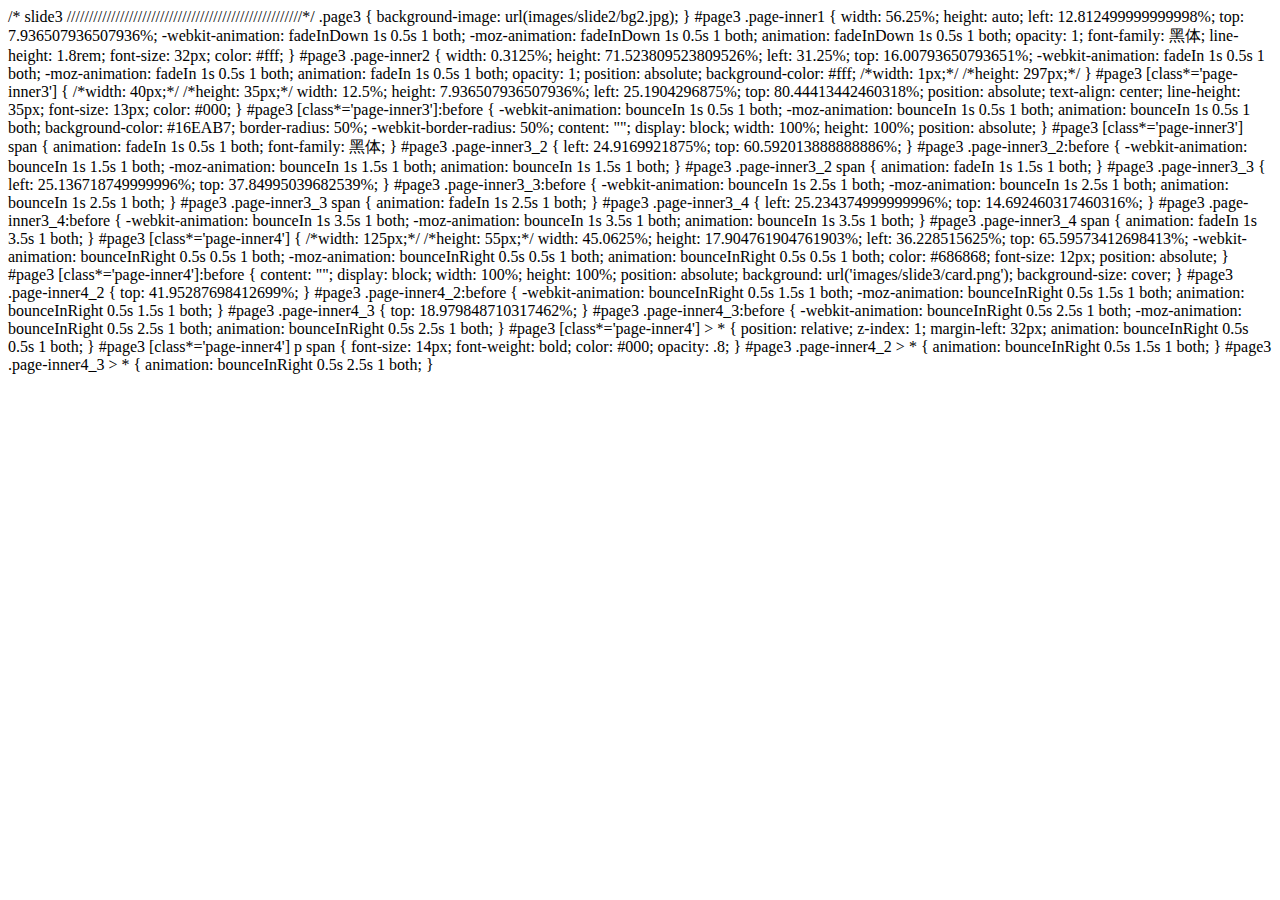
<file: a.html>
<!DOCTYPE html>
<html lang="en">
<head>
    <meta charset="UTF-8">
    <title>Title</title>
    <style>
        .animate {
            -webkit-transform: translate3d(0, 0, 0);
            transform: translate3d(0, 0, 0);
            -webkit-animation-delay: 0s;
            animation-delay: 0s;
            -webkit-animation-duration: 1.5s;
            animation-duration: 1.5s;
            -webkit-animation-fill-mode: both;
            animation-fill-mode: both;
            -webkit-animation-iteration-count: infinite;
            animation-iteration-count: infinite;
            -webkit-animation-timing-function: ease-in-out;
            animation-timing-function: ease-in-out
        }

        .bounceOut {
            -webkit-animation-name: bounceOut;
            animation-name: bounceOut
        }

        @-webkit-keyframes bounceOut {
            0%, 20%, 40%, 60%, 80%, 100% {
                -webkit-transition-timing-function: cubic-bezier(.215, .61, .355, 1);
                transition-timing-function: cubic-bezier(.215, .61, .355, 1)
            }
            0% {
                opacity: 0;
                filter: alpha(opacity=0);
                -webkit-transform: scale3d(.3, .3, .3);
                transform: scale3d(.3, .3, .3)
            }
            30% {
                -webkit-transform: scale3d(1.5, 1.5, 1.5);
                transform: scale3d(1.5, 1.5, 1.5)
            }
            40% {
                -webkit-transform: scale3d(.9, .9, .9);
                transform: scale3d(.9, .9, .9)
            }
            60% {
                opacity: 1;
                filter: alpha(opacity=100);
                -webkit-transform: scale3d(1.03, 1.03, 1.03);
                transform: scale3d(1.03, 1.03, 1.03)
            }
            80% {
                -webkit-transform: scale3d(.97, .97, .97);
                transform: scale3d(.97, .97, .97)
            }
            100% {
                opacity: 1;
                filter: alpha(opacity=100);
                -webkit-transform: scale3d(1, 1, 1);
                transform: scale3d(1, 1, 1)
            }
        }

        .bounceIn {
            -webkit-animation-name: bounceIn;
            animation-name: bounceIn
        }

        @-webkit-keyframes bounceIn {
            0%, 20%, 40%, 60%, 80%, 100% {
                -webkit-transition-timing-function: cubic-bezier(.215, .61, .355, 1);
                transition-timing-function: cubic-bezier(.215, .61, .355, 1)
            }
            0% {
                opacity: 0;
                filter: alpha(opacity=0);
                -webkit-transform: scale3d(2, 2, 2);
                transform: scale3d(2, 2, 2)
            }
            40% {
                -webkit-transform: scale3d(.9, .9, .9);
                transform: scale3d(.9, .9, .9)
            }
            60% {
                -webkit-transform: scale3d(1.03, 1.03, 1.03);
                transform: scale3d(1.03, 1.03, 1.03)
            }
            80% {
                opacity: 1;
                filter: alpha(opacity=100);
                -webkit-transform: scale3d(.97, .97, .97);
                transform: scale3d(.97, .97, .97)
            }
            100% {
                -webkit-transform: scale3d(1, 1, 1);
                transform: scale3d(1, 1, 1)
            }
        }

        .rotate2d {
            -webkit-animation-timing-function: linear;
            animation-timing-function: linear;
            -webkit-animation-name: rotate2d;
            animation-name: rotate2d
        }

        @-webkit-keyframes rotate2d {
            from {
                -webkit-transform: rotate(0deg);
                transform: rotate(0deg)
            }
            to {
                -webkit-transform: rotate(360deg);
                transform: rotate(360deg)
            }
        }

        @keyframes rotate2d {
            from {
                -webkit-transform: rotate(0deg);
                transform: rotate(0deg)
            }
            to {
                -webkit-transform: rotate(360deg);
                transform: rotate(360deg)
            }
        }

        .translate {
            -webkit-animation-timing-function: ease-out;
            animation-timing-function: ease-out;
            -webkit-animation-name: translate;
            animation-name: translate
        }

        @-webkit-keyframes translate {
            from {
                opacity: 0;
                filter: alpha(opacity=0);
                -webkit-transform: rotate(-180deg);
                transform: rotate(-180deg)
            }
            to {
                opacity: 1;
                filter: alpha(opacity=100);
                -webkit-transform: rotate(0deg);
                transform: rotate(0deg)
            }
        }

        @keyframes translate {
            from {
                opacity: 0;
                filter: alpha(opacity=0);
                -webkit-transform: rotate(-180deg);
                transform: rotate(-180deg)
            }
            to {
                opacity: 1;
                filter: alpha(opacity=100);
                -webkit-transform: rotate(0deg);
                transform: rotate(0deg)
            }
        }

        .translateReverse {
            -webkit-animation-timing-function: ease-out;
            animation-timing-function: ease-out;
            -webkit-animation-name: translateReverse;
            animation-name: translateReverse
        }

        @-webkit-keyframes translateReverse {
            from {
                opacity: 0;
                filter: alpha(opacity=0);
                -webkit-transform: rotate(0deg);
                transform: rotate(0deg)
            }
            to {
                opacity: 1;
                filter: alpha(opacity=100);
                -webkit-transform: rotate(-180deg);
                transform: rotate(-180deg)
            }
        }

        @keyframes translateReverse {
            from {
                opacity: 0;
                filter: alpha(opacity=0);
                -webkit-transform: rotate(0deg);
                transform: rotate(0deg)
            }
            to {
                opacity: 1;
                filter: alpha(opacity=100);
                -webkit-transform: rotate(-180deg);
                transform: rotate(-180deg)
            }
        }

        .fadeOut {
            -webkit-animation-name: fadeOut;
            animation-name: fadeOut;
            -webkit-animation-timing-function: ease-in;
            animation-timing-function: ease-in
        }

        @-webkit-keyframes fadeOut {
            from {
                opacity: 1;
                filter: alpha(opacity=100)
            }
            to {
                opacity: 0;
                filter: alpha(opacity=0)
            }
        }

        @keyframes fadeOut {
            from {
                opacity: 1;
                filter: alpha(opacity=100)
            }
            to {
                opacity: 0;
                filter: alpha(opacity=0)
            }
        }

        .fadeIn {
            -webkit-animation-name: fadeIn;
            animation-name: fadeIn;
            -webkit-animation-timing-function: ease-in;
            animation-timing-function: ease-in
        }

        @-webkit-keyframes fadeIn {
            0% {
                opacity: 0;
                filter: alpha(opacity=0)
            }
            100% {
                opacity: 1;
                filter: alpha(opacity=100)
            }
        }

        @keyframes fadeIn {
            0% {
                opacity: 0;
                filter: alpha(opacity=0)
            }
            100% {
                opacity: 1;
                filter: alpha(opacity=100)
            }
        }

        .flip {
            -webkit-animation-name: flip;
            animation-name: flip
        }

        @-webkit-keyframes flip {
            0% {
                -webkit-transform: perspective(400px) rotate3d(0, 1, 0, -360deg);
                transform: perspective(400px) rotate3d(0, 1, 0, -360deg);
                -webkit-animation-timing-function: ease-out;
                animation-timing-function: ease-out
            }
            40% {
                -webkit-transform: perspective(400px) translate3d(0, 0, 150px) rotate3d(0, 1, 0, -190deg);
                transform: perspective(400px) translate3d(0, 0, 150px) rotate3d(0, 1, 0, -190deg);
                -webkit-animation-timing-function: ease-out;
                animation-timing-function: ease-out
            }
            50% {
                -webkit-transform: perspective(400px) translate3d(0, 0, 150px) rotate3d(0, 1, 0, -170deg);
                transform: perspective(400px) translate3d(0, 0, 150px) rotate3d(0, 1, 0, -170deg);
                -webkit-animation-timing-function: ease-in;
                animation-timing-function: ease-in
            }
            80% {
                -webkit-transform: perspective(400px) scale3d(.95, .95, .95);
                transform: perspective(400px) scale3d(.95, .95, .95);
                -webkit-animation-timing-function: ease-in;
                animation-timing-function: ease-in
            }
            100% {
                -webkit-transform: perspective(400px);
                transform: perspective(400px);
                -webkit-animation-timing-function: ease-in;
                animation-timing-function: ease-in
            }
        }

        @keyframes flip {
            0% {
                -webkit-transform: perspective(400px) rotate3d(0, 1, 0, -360deg);
                transform: perspective(400px) rotate3d(0, 1, 0, -360deg);
                -webkit-animation-timing-function: ease-out;
                animation-timing-function: ease-out
            }
            40% {
                -webkit-transform: perspective(400px) translate3d(0, 0, 150px) rotate3d(0, 1, 0, -190deg);
                transform: perspective(400px) translate3d(0, 0, 150px) rotate3d(0, 1, 0, -190deg);
                -webkit-animation-timing-function: ease-out;
                animation-timing-function: ease-out
            }
            50% {
                -webkit-transform: perspective(400px) translate3d(0, 0, 150px) rotate3d(0, 1, 0, -170deg);
                transform: perspective(400px) translate3d(0, 0, 150px) rotate3d(0, 1, 0, -170deg);
                -webkit-animation-timing-function: ease-in;
                animation-timing-function: ease-in
            }
            80% {
                -webkit-transform: perspective(400px) scale3d(.95, .95, .95);
                transform: perspective(400px) scale3d(.95, .95, .95);
                -webkit-animation-timing-function: ease-in;
                animation-timing-function: ease-in
            }
            100% {
                -webkit-transform: perspective(400px);
                transform: perspective(400px);
                -webkit-animation-timing-function: ease-in;
                animation-timing-function: ease-in
            }
        }

        .rotateInDownLeft {
            -webkit-animation-timing-function: cubic-bezier(.05, .45, .64, .94);
            animation-timing-function: cubic-bezier(.05, .45, .64, .94);
            -webkit-animation-name: rotateInDownLeft;
            animation-name: rotateInDownLeft
        }

        @-webkit-keyframes rotateInDownLeft {
            0% {
                -webkit-transform-origin: left bottom;
                transform-origin: left bottom;
                -webkit-transform: rotate3d(0, 0, 1, -45deg);
                transform: rotate3d(0, 0, 1, -45deg);
                opacity: 0;
                filter: alpha(opacity=0)
            }
            100% {
                -webkit-transform-origin: left bottom;
                transform-origin: left bottom;
                -webkit-transform: none;
                transform: none;
                opacity: 1;
                filter: alpha(opacity=100)
            }
        }

        @keyframes rotateInDownLeft {
            0% {
                -webkit-transform-origin: left bottom;
                transform-origin: left bottom;
                -webkit-transform: rotate3d(0, 0, 1, -45deg);
                transform: rotate3d(0, 0, 1, -45deg);
                opacity: 0;
                filter: alpha(opacity=0)
            }
            100% {
                -webkit-transform-origin: left bottom;
                transform-origin: left bottom;
                -webkit-transform: none;
                transform: none;
                opacity: 1;
                filter: alpha(opacity=100)
            }
        }

        .rotateInUpLeft {
            -webkit-animation-timing-function: cubic-bezier(.05, .45, .64, .94);
            animation-timing-function: cubic-bezier(.05, .45, .64, .94);
            -webkit-animation-name: rotateInUpLeft;
            animation-name: rotateInUpLeft
        }

        @-webkit-keyframes rotateInUpLeft {
            0% {
                -webkit-transform-origin: left bottom;
                transform-origin: left bottom;
                -webkit-transform: rotate3d(0, 0, 1, 45deg);
                transform: rotate3d(0, 0, 1, 45deg);
                opacity: 0;
                filter: alpha(opacity=0)
            }
            100% {
                -webkit-transform-origin: left bottom;
                transform-origin: left bottom;
                -webkit-transform: none;
                transform: none;
                opacity: 1;
                filter: alpha(opacity=100)
            }
        }

        @keyframes rotateInUpLeft {
            0% {
                -webkit-transform-origin: left bottom;
                transform-origin: left bottom;
                -webkit-transform: rotate3d(0, 0, 1, 45deg);
                transform: rotate3d(0, 0, 1, 45deg);
                opacity: 0;
                filter: alpha(opacity=0)
            }
            100% {
                -webkit-transform-origin: left bottom;
                transform-origin: left bottom;
                -webkit-transform: none;
                transform: none;
                opacity: 1;
                filter: alpha(opacity=100)
            }
        }

        .rotateInDownRight {
            -webkit-animation-timing-function: cubic-bezier(.05, .45, .64, .94);
            animation-timing-function: cubic-bezier(.05, .45, .64, .94);
            -webkit-animation-name: rotateInDownRight;
            animation-name: rotateInDownRight
        }

        @-webkit-keyframes rotateInDownRight {
            0% {
                -webkit-transform-origin: right bottom;
                transform-origin: right bottom;
                -webkit-transform: rotate3d(0, 0, 1, 45deg);
                transform: rotate3d(0, 0, 1, 45deg);
                opacity: 0;
                filter: alpha(opacity=0)
            }
            100% {
                -webkit-transform-origin: right bottom;
                transform-origin: right bottom;
                -webkit-transform: none;
                transform: none;
                opacity: 1;
                filter: alpha(opacity=100)
            }
        }

        @keyframes rotateInDownRight {
            0% {
                -webkit-transform-origin: right bottom;
                transform-origin: right bottom;
                -webkit-transform: rotate3d(0, 0, 1, 45deg);
                transform: rotate3d(0, 0, 1, 45deg);
                opacity: 0;
                filter: alpha(opacity=0)
            }
            100% {
                -webkit-transform-origin: right bottom;
                transform-origin: right bottom;
                -webkit-transform: none;
                transform: none;
                opacity: 1;
                filter: alpha(opacity=100)
            }
        }

        .rotateInUpRight {
            -webkit-animation-timing-function: cubic-bezier(.05, .45, .64, .94);
            animation-timing-function: cubic-bezier(.05, .45, .64, .94);
            -webkit-animation-name: rotateInUpRight;
            animation-name: rotateInUpRight
        }

        @-webkit-keyframes rotateInUpRight {
            0% {
                -webkit-transform-origin: right bottom;
                transform-origin: right bottom;
                -webkit-transform: rotate3d(0, 0, 1, -90deg);
                transform: rotate3d(0, 0, 1, -90deg);
                opacity: 0;
                filter: alpha(opacity=0)
            }
            100% {
                -webkit-transform-origin: right bottom;
                transform-origin: right bottom;
                -webkit-transform: none;
                transform: none;
                opacity: 1;
                filter: alpha(opacity=100)
            }
        }

        @keyframes rotateInUpRight {
            0% {
                -webkit-transform-origin: right bottom;
                transform-origin: right bottom;
                -webkit-transform: rotate3d(0, 0, 1, -90deg);
                transform: rotate3d(0, 0, 1, -90deg);
                opacity: 0;
                filter: alpha(opacity=0)
            }
            100% {
                -webkit-transform-origin: right bottom;
                transform-origin: right bottom;
                -webkit-transform: none;
                transform: none;
                opacity: 1;
                filter: alpha(opacity=100)
            }
        }

        .bounceInLeft {
            -webkit-animation-timing-function: cubic-bezier(0, .74, .73, 1);
            animation-timing-function: cubic-bezier(0, .74, .73, 1);
            -webkit-animation-name: bounceInLeft;
            animation-name: bounceInLeft
        }

        @-webkit-keyframes bounceInLeft {
            0% {
                opacity: 0;
                filter: alpha(opacity=0);
                -webkit-transform: translate3d(-400%, 0, 0);
                transform: translate3d(-400%, 0, 0)
            }
            100% {
                opacity: 1;
                filter: alpha(opacity=100);
                -webkit-transform: none;
                transform: none
            }
        }

        @keyframes bounceInLeft {
            0% {
                opacity: 0;
                filter: alpha(opacity=0);
                -webkit-transform: translate3d(-400%, 0, 0);
                transform: translate3d(-400%, 0, 0)
            }
            100% {
                opacity: 1;
                filter: alpha(opacity=100);
                -webkit-transform: none;
                transform: none
            }
        }

        .bounceInRight {
            -webkit-animation-timing-function: cubic-bezier(0, .74, .73, 1);
            animation-timing-function: cubic-bezier(0, .74, .73, 1);
            -webkit-animation-name: bounceInRight;
            animation-name: bounceInRight
        }

        @-webkit-keyframes bounceInRight {
            0% {
                opacity: 0;
                filter: alpha(opacity=0);
                -webkit-transform: translate3d(400%, 0, 0);
                transform: translate3d(400%, 0, 0)
            }
            100% {
                opacity: 1;
                filter: alpha(opacity=100);
                -webkit-transform: none;
                transform: none
            }
        }

        @keyframes bounceInRight {
            0% {
                opacity: 0;
                filter: alpha(opacity=0);
                -webkit-transform: translate3d(400%, 0, 0);
                transform: translate3d(400%, 0, 0)
            }
            100% {
                opacity: 1;
                filter: alpha(opacity=100);
                -webkit-transform: none;
                transform: none
            }
        }

        .bounceInUp {
            -webkit-animation-timing-function: cubic-bezier(0, .74, .73, 1);
            animation-timing-function: cubic-bezier(0, .74, .73, 1);
            -webkit-animation-name: bounceInUp;
            animation-name: bounceInUp
        }

        @-webkit-keyframes bounceInUp {
            0% {
                opacity: 0;
                filter: alpha(opacity=0);
                -webkit-transform: translate3d(0, -400%, 0);
                transform: translate3d(0, -400%, 0)
            }
            100% {
                opacity: 1;
                filter: alpha(opacity=100);
                -webkit-transform: none;
                transform: none
            }
        }

        @keyframes bounceInUp {
            0% {
                opacity: 0;
                filter: alpha(opacity=0);
                -webkit-transform: translate3d(0, -400%, 0);
                transform: translate3d(0, -400%, 0)
            }
            100% {
                opacity: 1;
                filter: alpha(opacity=100);
                -webkit-transform: none;
                transform: none
            }
        }

        .bounceInDown {
            -webkit-animation-timing-function: cubic-bezier(0, .74, .73, 1);
            animation-timing-function: cubic-bezier(0, .74, .73, 1);
            -webkit-animation-name: bounceInDown;
            animation-name: bounceInDown
        }

        @-webkit-keyframes bounceInDown {
            0% {
                opacity: 0;
                filter: alpha(opacity=0);
                -webkit-transform: translate3d(0, 400%, 0);
                transform: translate3d(0, 400%, 0)
            }
            100% {
                opacity: 1;
                filter: alpha(opacity=100);
                -webkit-transform: none;
                transform: none
            }
        }

        @keyframes bounceInDown {
            0% {
                opacity: 0;
                filter: alpha(opacity=0);
                -webkit-transform: translate3d(0, 400%, 0);
                transform: translate3d(0, 400%, 0)
            }
            100% {
                opacity: 1;
                filter: alpha(opacity=100);
                -webkit-transform: none;
                transform: none
            }
        }

        .zoomIn {
            -webkit-animation-name: zoomIn;
            animation-name: zoomIn;
            -webkit-animation-timing-function: ease-in-out;
            animation-timing-function: ease-in-out
        }

        @-webkit-keyframes zoomIn {
            0% {
                opacity: 0;
                filter: alpha(opacity=0);
                -webkit-transform: scale3d(.3, .3, .3);
                transform: scale3d(.3, .3, .3)
            }
            50% {
                opacity: 1;
                filter: alpha(opacity=100)
            }
            100% {
                -webkit-transform: scale3d(1, 1, 1);
                transform: scale3d(1, 1, 1)
            }
        }

        @keyframes zoomIn {
            0% {
                opacity: 0;
                filter: alpha(opacity=0);
                -webkit-transform: scale3d(.3, .3, .3);
                transform: scale3d(.3, .3, .3)
            }
            50% {
                opacity: 1;
                filter: alpha(opacity=100)
            }
            100% {
                -webkit-transform: scale3d(1, 1, 1);
                transform: scale3d(1, 1, 1)
            }
        }

        .zoomOut {
            -webkit-animation-timing-function: cubic-bezier(0, .44, .75, .99);
            animation-timing-function: cubic-bezier(0, .44, .75, .99);
            -webkit-animation-name: zoomOut;
            animation-name: zoomOut
        }

        @-webkit-keyframes zoomOut {
            0% {
                opacity: 0;
                filter: alpha(opacity=0);
                -webkit-transform: scale3d(2, 2, 2);
                transform: scale3d(2, 2, 2)
            }
            2% {
                opacity: 1;
                filter: alpha(opacity=100)
            }
            80% {
                -webkit-transform: scale3d(1, 1, 1);
                transform: scale3d(1, 1, 1)
            }
        }

        @keyframes zoomOut {
            0% {
                opacity: 0;
                filter: alpha(opacity=0);
                -webkit-transform: scale3d(2, 2, 2);
                transform: scale3d(2, 2, 2)
            }
            2% {
                opacity: 1;
                filter: alpha(opacity=100)
            }
            80% {
                -webkit-transform: scale3d(1, 1, 1);
                transform: scale3d(1, 1, 1)
            }
        }

        .float {
            -webkit-animation-name: float;
            animation-name: float;
            -webkit-animation-timing-function: ease-in-out;
            animation-timing-function: ease-in-out
        }

        @-webkit-keyframes float {
            0% {
                -webkit-transform: translate3d(0, 0, 0);
                transform: translate3d(0, 0, 0)
            }
            25% {
                -webkit-transform: translate3d(0, -10%, 0);
                transform: translate3d(0, -10%, 0)
            }
            75% {
                -webkit-transform: translate3d(0, 10%, 0);
                transform: translate3d(0, 10%, 0)
            }
            100% {
                -webkit-transform: translate3d(0, 0, 0);
                transform: translate3d(0, 0, 0)
            }
        }

        @keyframes float {
            0% {
                -webkit-transform: translate3d(0, 0, 0);
                transform: translate3d(0, 0, 0)
            }
            25% {
                -webkit-transform: translate3d(0, -10%, 0);
                transform: translate3d(0, -10%, 0)
            }
            75% {
                -webkit-transform: translate3d(0, 10%, 0);
                transform: translate3d(0, 10%, 0)
            }
            100% {
                -webkit-transform: translate3d(0, 0, 0);
                transform: translate3d(0, 0, 0)
            }
        }

        .float2 {
            -webkit-animation-name: float2;
            animation-name: float2;
            -webkit-animation-timing-function: ease-in-out;
            animation-timing-function: ease-in-out
        }

        @-webkit-keyframes float2 {
            0% {
                -webkit-transform: translate3d(0, 0, 0);
                transform: translate3d(0, 0, 0)
            }
            25% {
                -webkit-transform: translate3d(-10%, 0, 0);
                transform: translate3d(-10%, 0, 0)
            }
            75% {
                -webkit-transform: translate3d(10%, 0, 0);
                transform: translate3d(10%, 0, 0)
            }
            100% {
                -webkit-transform: translate3d(0, 0, 0);
                transform: translate3d(0, 0, 0)
            }
        }

        @keyframes float2 {
            0% {
                -webkit-transform: translate3d(0, 0, 0);
                transform: translate3d(0, 0, 0)
            }
            25% {
                -webkit-transform: translate3d(-10%, 0, 0);
                transform: translate3d(-10%, 0, 0)
            }
            75% {
                -webkit-transform: translate3d(10%, 0, 0);
                transform: translate3d(10%, 0, 0)
            }
            100% {
                -webkit-transform: translate3d(0, 0, 0);
                transform: translate3d(0, 0, 0)
            }
        }

        .slideLeft {
            -webkit-animation-name: slideLeft;
            animation-name: slideLeft
        }

        @-webkit-keyframes slideLeft {
            0% {
                opacity: 0;
                filter: alpha(opacity=0);
                -webkit-transform: translateX(150%);
                transform: translateX(150%)
            }
            50% {
                -webkit-transform: translateX(-8%);
                transform: translateX(-8%)
            }
            65% {
                -webkit-transform: translateX(4%);
                transform: translateX(4%)
            }
            80% {
                -webkit-transform: translateX(-4%);
                transform: translateX(-4%)
            }
            95% {
                -webkit-transform: translateX(2%);
                transform: translateX(2%)
            }
            100% {
                opacity: 1;
                filter: alpha(opacity=100);
                -webkit-transform: translateX(0);
                transform: translateX(0)
            }
        }

        @keyframes slideLeft {
            0% {
                opacity: 0;
                filter: alpha(opacity=0);
                -webkit-transform: translateX(150%);
                transform: translateX(150%)
            }
            50% {
                -webkit-transform: translateX(-8%);
                transform: translateX(-8%)
            }
            65% {
                -webkit-transform: translateX(4%);
                transform: translateX(4%)
            }
            80% {
                -webkit-transform: translateX(-4%);
                transform: translateX(-4%)
            }
            95% {
                -webkit-transform: translateX(2%);
                transform: translateX(2%)
            }
            100% {
                opacity: 1;
                filter: alpha(opacity=100);
                -webkit-transform: translateX(0);
                transform: translateX(0)
            }
        }

        .slideRight {
            -webkit-animation-name: slideRight;
            animation-name: slideRight
        }

        @-webkit-keyframes slideRight {
            0% {
                opacity: 0;
                filter: alpha(opacity=0);
                -webkit-transform: translateX(-150%);
                transform: translateX(-150%)
            }
            50% {
                -webkit-transform: translateX(8%);
                transform: translateX(8%)
            }
            65% {
                -webkit-transform: translateX(-4%);
                transform: translateX(-4%)
            }
            80% {
                -webkit-transform: translateX(4%);
                transform: translateX(4%)
            }
            95% {
                -webkit-transform: translateX(-2%);
                transform: translateX(-2%)
            }
            100% {
                opacity: 1;
                filter: alpha(opacity=100);
                -webkit-transform: translateX(0);
                transform: translateX(0)
            }
        }

        @keyframes slideRight {
            0% {
                opacity: 0;
                filter: alpha(opacity=0);
                -webkit-transform: translateX(-150%);
                transform: translateX(-150%)
            }
            50% {
                -webkit-transform: translateX(8%);
                transform: translateX(8%)
            }
            65% {
                -webkit-transform: translateX(-4%);
                transform: translateX(-4%)
            }
            80% {
                -webkit-transform: translateX(4%);
                transform: translateX(4%)
            }
            95% {
                -webkit-transform: translateX(-2%);
                transform: translateX(-2%)
            }
            100% {
                opacity: 1;
                filter: alpha(opacity=100);
                -webkit-transform: translateX(0);
                transform: translateX(0)
            }
        }

        .slideUp {
            -webkit-animation-name: slideUp;
            animation-name: slideUp
        }

        @-webkit-keyframes slideUp {
            0% {
                opacity: 0;
                filter: alpha(opacity=0);
                -webkit-transform: translateY(150%);
                transform: translateY(150%)
            }
            50% {
                -webkit-transform: translateY(-8%);
                transform: translateY(-8%)
            }
            65% {
                -webkit-transform: translateY(4%);
                transform: translateY(4%)
            }
            80% {
                -webkit-transform: translateY(-4%);
                transform: translateY(-4%)
            }
            95% {
                -webkit-transform: translateY(2%);
                transform: translateY(2%)
            }
            100% {
                opacity: 1;
                filter: alpha(opacity=100);
                -webkit-transform: translateY(0);
                transform: translateY(0)
            }
        }

        @keyframes slideUp {
            0% {
                opacity: 0;
                filter: alpha(opacity=0);
                -webkit-transform: translateY(150%);
                transform: translateY(150%)
            }
            50% {
                -webkit-transform: translateY(-8%);
                transform: translateY(-8%)
            }
            65% {
                -webkit-transform: translateY(4%);
                transform: translateY(4%)
            }
            80% {
                -webkit-transform: translateY(-4%);
                transform: translateY(-4%)
            }
            95% {
                -webkit-transform: translateY(2%);
                transform: translateY(2%)
            }
            100% {
                opacity: 1;
                filter: alpha(opacity=100);
                -webkit-transform: translateY(0);
                transform: translateY(0)
            }
        }

        .slideDown {
            -webkit-animation-name: slideDown;
            animation-name: slideDown
        }

        @-webkit-keyframes slideDown {
            0% {
                opacity: 0;
                filter: alpha(opacity=0);
                -webkit-transform: translateY(-150%);
                transform: translateY(-150%)
            }
            50% {
                -webkit-transform: translateY(8%);
                transform: translateY(8%)
            }
            65% {
                -webkit-transform: translateY(-4%);
                transform: translateY(-4%)
            }
            80% {
                -webkit-transform: translateY(4%);
                transform: translateY(4%)
            }
            95% {
                -webkit-transform: translateY(-2%);
                transform: translateY(-2%)
            }
            100% {
                opacity: 1;
                filter: alpha(opacity=100);
                -webkit-transform: translateY(0);
                transform: translateY(0)
            }
        }

        @keyframes slideDown {
            0% {
                opacity: 0;
                filter: alpha(opacity=0);
                -webkit-transform: translateY(-150%);
                transform: translateY(-150%)
            }
            50% {
                -webkit-transform: translateY(8%);
                transform: translateY(8%)
            }
            65% {
                -webkit-transform: translateY(-4%);
                transform: translateY(-4%)
            }
            80% {
                -webkit-transform: translateY(4%);
                transform: translateY(4%)
            }
            95% {
                -webkit-transform: translateY(-2%);
                transform: translateY(-2%)
            }
            100% {
                opacity: 1;
                filter: alpha(opacity=100);
                -webkit-transform: translateY(0);
                transform: translateY(0)
            }
        }

        .shake {
            -webkit-animation-name: shake;
            animation-name: shake
        }

        @-webkit-keyframes shake {
            0% {
                -webkit-transform: translate(0, 0) rotate(0deg);
                transform: translate(0, 0) rotate(0deg)
            }
            2% {
                -webkit-transform: translate(-1px, 3px) rotate(-1.5deg);
                transform: translate(-1px, 3px) rotate(-1.5deg)
            }
            4% {
                -webkit-transform: translate(-4px, 5px) rotate(-1.5deg);
                transform: translate(-4px, 5px) rotate(-1.5deg)
            }
            6% {
                -webkit-transform: translate(-1px, 6px) rotate(-.5deg);
                transform: translate(-1px, 6px) rotate(-.5deg)
            }
            8% {
                -webkit-transform: translate(5px, -4px) rotate(-3.5deg);
                transform: translate(5px, -4px) rotate(-3.5deg)
            }
            10% {
                -webkit-transform: translate(-7px, -3px) rotate(-3.5deg);
                transform: translate(-7px, -3px) rotate(-3.5deg)
            }
            12% {
                -webkit-transform: translate(-1px, 8px) rotate(2.5deg);
                transform: translate(-1px, 8px) rotate(2.5deg)
            }
            14% {
                -webkit-transform: translate(3px, -5px) rotate(-1.5deg);
                transform: translate(3px, -5px) rotate(-1.5deg)
            }
            16% {
                -webkit-transform: translate(1px, 0) rotate(2.5deg);
                transform: translate(1px, 0) rotate(2.5deg)
            }
            18% {
                -webkit-transform: translate(-6px, -10px) rotate(-.5deg);
                transform: translate(-6px, -10px) rotate(-.5deg)
            }
            20% {
                -webkit-transform: translate(3px, -2px) rotate(1.5deg);
                transform: translate(3px, -2px) rotate(1.5deg)
            }
            22% {
                -webkit-transform: translate(0, 0) rotate(-2.5deg);
                transform: translate(0, 0) rotate(-2.5deg)
            }
            24% {
                -webkit-transform: translate(-5px, -4px) rotate(1.5deg);
                transform: translate(-5px, -4px) rotate(1.5deg)
            }
            26% {
                -webkit-transform: translate(-1px, 3px) rotate(-3.5deg);
                transform: translate(-1px, 3px) rotate(-3.5deg)
            }
            28% {
                -webkit-transform: translate(1px, 1px) rotate(-3.5deg);
                transform: translate(1px, 1px) rotate(-3.5deg)
            }
            30% {
                -webkit-transform: translate(-4px, 8px) rotate(1.5deg);
                transform: translate(-4px, 8px) rotate(1.5deg)
            }
            32% {
                -webkit-transform: translate(-9px, 7px) rotate(-3.5deg);
                transform: translate(-9px, 7px) rotate(-3.5deg)
            }
            34% {
                -webkit-transform: translate(4px, -9px) rotate(-2.5deg);
                transform: translate(4px, -9px) rotate(-2.5deg)
            }
            36% {
                -webkit-transform: translate(1px, -6px) rotate(-2.5deg);
                transform: translate(1px, -6px) rotate(-2.5deg)
            }
            38% {
                -webkit-transform: translate(-4px, 0) rotate(-2.5deg);
                transform: translate(-4px, 0) rotate(-2.5deg)
            }
            40% {
                -webkit-transform: translate(3px, -7px) rotate(.5deg);
                transform: translate(3px, -7px) rotate(.5deg)
            }
            42% {
                -webkit-transform: translate(4px, 4px) rotate(-.5deg);
                transform: translate(4px, 4px) rotate(-.5deg)
            }
            44% {
                -webkit-transform: translate(8px, -4px) rotate(-2.5deg);
                transform: translate(8px, -4px) rotate(-2.5deg)
            }
            46% {
                -webkit-transform: translate(9px, 9px) rotate(-3.5deg);
                transform: translate(9px, 9px) rotate(-3.5deg)
            }
            48% {
                -webkit-transform: translate(6px, -8px) rotate(-.5deg);
                transform: translate(6px, -8px) rotate(-.5deg)
            }
            50% {
                -webkit-transform: translate(-1px, 4px) rotate(-3.5deg);
                transform: translate(-1px, 4px) rotate(-3.5deg)
            }
            52% {
                -webkit-transform: translate(4px, 6px) rotate(-1.5deg);
                transform: translate(4px, 6px) rotate(-1.5deg)
            }
            54% {
                -webkit-transform: translate(9px, -3px) rotate(2.5deg);
                transform: translate(9px, -3px) rotate(2.5deg)
            }
            56% {
                -webkit-transform: translate(8px, -2px) rotate(-3.5deg);
                transform: translate(8px, -2px) rotate(-3.5deg)
            }
            58% {
                -webkit-transform: translate(-2px, -9px) rotate(-.5deg);
                transform: translate(-2px, -9px) rotate(-.5deg)
            }
            60% {
                -webkit-transform: translate(-1px, -5px) rotate(2.5deg);
                transform: translate(-1px, -5px) rotate(2.5deg)
            }
            62% {
                -webkit-transform: translate(-8px, 3px) rotate(2.5deg);
                transform: translate(-8px, 3px) rotate(2.5deg)
            }
            64% {
                -webkit-transform: translate(6px, -2px) rotate(-3.5deg);
                transform: translate(6px, -2px) rotate(-3.5deg)
            }
            66% {
                -webkit-transform: translate(-5px, 9px) rotate(-1.5deg);
                transform: translate(-5px, 9px) rotate(-1.5deg)
            }
            68% {
                -webkit-transform: translate(3px, 1px) rotate(-.5deg);
                transform: translate(3px, 1px) rotate(-.5deg)
            }
            70% {
                -webkit-transform: translate(6px, 4px) rotate(-1.5deg);
                transform: translate(6px, 4px) rotate(-1.5deg)
            }
            72% {
                -webkit-transform: translate(-6px, -5px) rotate(1.5deg);
                transform: translate(-6px, -5px) rotate(1.5deg)
            }
            74% {
                -webkit-transform: translate(-8px, 0) rotate(-.5deg);
                transform: translate(-8px, 0) rotate(-.5deg)
            }
            76% {
                -webkit-transform: translate(-5px, -8px) rotate(1.5deg);
                transform: translate(-5px, -8px) rotate(1.5deg)
            }
            78% {
                -webkit-transform: translate(5px, -3px) rotate(-1.5deg);
                transform: translate(5px, -3px) rotate(-1.5deg)
            }
            80% {
                -webkit-transform: translate(-6px, -3px) rotate(-1.5deg);
                transform: translate(-6px, -3px) rotate(-1.5deg)
            }
            82% {
                -webkit-transform: translate(7px, 8px) rotate(-1.5deg);
                transform: translate(7px, 8px) rotate(-1.5deg)
            }
            84% {
                -webkit-transform: translate(-6px, 9px) rotate(.5deg);
                transform: translate(-6px, 9px) rotate(.5deg)
            }
            86% {
                -webkit-transform: translate(1px, 8px) rotate(-3.5deg);
                transform: translate(1px, 8px) rotate(-3.5deg)
            }
            88% {
                -webkit-transform: translate(-9px, -2px) rotate(1.5deg);
                transform: translate(-9px, -2px) rotate(1.5deg)
            }
            90% {
                -webkit-transform: translate(4px, -6px) rotate(-1.5deg);
                transform: translate(4px, -6px) rotate(-1.5deg)
            }
            92% {
                -webkit-transform: translate(0, -1px) rotate(.5deg);
                transform: translate(0, -1px) rotate(.5deg)
            }
            94% {
                -webkit-transform: translate(2px, -9px) rotate(2.5deg);
                transform: translate(2px, -9px) rotate(2.5deg)
            }
            96% {
                -webkit-transform: translate(-9px, 1px) rotate(-2.5deg);
                transform: translate(-9px, 1px) rotate(-2.5deg)
            }
            98% {
                -webkit-transform: translate(-9px, -5px) rotate(-3.5deg);
                transform: translate(-9px, -5px) rotate(-3.5deg)
            }
        }

        @keyframes shake {
            0% {
                -webkit-transform: translate(0, 0) rotate(0deg);
                transform: translate(0, 0) rotate(0deg)
            }
            2% {
                -webkit-transform: translate(-1px, 3px) rotate(-1.5deg);
                transform: translate(-1px, 3px) rotate(-1.5deg)
            }
            4% {
                -webkit-transform: translate(-4px, 5px) rotate(-1.5deg);
                transform: translate(-4px, 5px) rotate(-1.5deg)
            }
            6% {
                -webkit-transform: translate(-1px, 6px) rotate(-.5deg);
                transform: translate(-1px, 6px) rotate(-.5deg)
            }
            8% {
                -webkit-transform: translate(5px, -4px) rotate(-3.5deg);
                transform: translate(5px, -4px) rotate(-3.5deg)
            }
            10% {
                -webkit-transform: translate(-7px, -3px) rotate(-3.5deg);
                transform: translate(-7px, -3px) rotate(-3.5deg)
            }
            12% {
                -webkit-transform: translate(-1px, 8px) rotate(2.5deg);
                transform: translate(-1px, 8px) rotate(2.5deg)
            }
            14% {
                -webkit-transform: translate(3px, -5px) rotate(-1.5deg);
                transform: translate(3px, -5px) rotate(-1.5deg)
            }
            16% {
                -webkit-transform: translate(1px, 0) rotate(2.5deg);
                transform: translate(1px, 0) rotate(2.5deg)
            }
            18% {
                -webkit-transform: translate(-6px, -10px) rotate(-.5deg);
                transform: translate(-6px, -10px) rotate(-.5deg)
            }
            20% {
                -webkit-transform: translate(3px, -2px) rotate(1.5deg);
                transform: translate(3px, -2px) rotate(1.5deg)
            }
            22% {
                -webkit-transform: translate(0, 0) rotate(-2.5deg);
                transform: translate(0, 0) rotate(-2.5deg)
            }
            24% {
                -webkit-transform: translate(-5px, -4px) rotate(1.5deg);
                transform: translate(-5px, -4px) rotate(1.5deg)
            }
            26% {
                -webkit-transform: translate(-1px, 3px) rotate(-3.5deg);
                transform: translate(-1px, 3px) rotate(-3.5deg)
            }
            28% {
                -webkit-transform: translate(1px, 1px) rotate(-3.5deg);
                transform: translate(1px, 1px) rotate(-3.5deg)
            }
            30% {
                -webkit-transform: translate(-4px, 8px) rotate(1.5deg);
                transform: translate(-4px, 8px) rotate(1.5deg)
            }
            32% {
                -webkit-transform: translate(-9px, 7px) rotate(-3.5deg);
                transform: translate(-9px, 7px) rotate(-3.5deg)
            }
            34% {
                -webkit-transform: translate(4px, -9px) rotate(-2.5deg);
                transform: translate(4px, -9px) rotate(-2.5deg)
            }
            36% {
                -webkit-transform: translate(1px, -6px) rotate(-2.5deg);
                transform: translate(1px, -6px) rotate(-2.5deg)
            }
            38% {
                -webkit-transform: translate(-4px, 0) rotate(-2.5deg);
                transform: translate(-4px, 0) rotate(-2.5deg)
            }
            40% {
                -webkit-transform: translate(3px, -7px) rotate(.5deg);
                transform: translate(3px, -7px) rotate(.5deg)
            }
            42% {
                -webkit-transform: translate(4px, 4px) rotate(-.5deg);
                transform: translate(4px, 4px) rotate(-.5deg)
            }
            44% {
                -webkit-transform: translate(8px, -4px) rotate(-2.5deg);
                transform: translate(8px, -4px) rotate(-2.5deg)
            }
            46% {
                -webkit-transform: translate(9px, 9px) rotate(-3.5deg);
                transform: translate(9px, 9px) rotate(-3.5deg)
            }
            48% {
                -webkit-transform: translate(6px, -8px) rotate(-.5deg);
                transform: translate(6px, -8px) rotate(-.5deg)
            }
            50% {
                -webkit-transform: translate(-1px, 4px) rotate(-3.5deg);
                transform: translate(-1px, 4px) rotate(-3.5deg)
            }
            52% {
                -webkit-transform: translate(4px, 6px) rotate(-1.5deg);
                transform: translate(4px, 6px) rotate(-1.5deg)
            }
            54% {
                -webkit-transform: translate(9px, -3px) rotate(2.5deg);
                transform: translate(9px, -3px) rotate(2.5deg)
            }
            56% {
                -webkit-transform: translate(8px, -2px) rotate(-3.5deg);
                transform: translate(8px, -2px) rotate(-3.5deg)
            }
            58% {
                -webkit-transform: translate(-2px, -9px) rotate(-.5deg);
                transform: translate(-2px, -9px) rotate(-.5deg)
            }
            60% {
                -webkit-transform: translate(-1px, -5px) rotate(2.5deg);
                transform: translate(-1px, -5px) rotate(2.5deg)
            }
            62% {
                -webkit-transform: translate(-8px, 3px) rotate(2.5deg);
                transform: translate(-8px, 3px) rotate(2.5deg)
            }
            64% {
                -webkit-transform: translate(6px, -2px) rotate(-3.5deg);
                transform: translate(6px, -2px) rotate(-3.5deg)
            }
            66% {
                -webkit-transform: translate(-5px, 9px) rotate(-1.5deg);
                transform: translate(-5px, 9px) rotate(-1.5deg)
            }
            68% {
                -webkit-transform: translate(3px, 1px) rotate(-.5deg);
                transform: translate(3px, 1px) rotate(-.5deg)
            }
            70% {
                -webkit-transform: translate(6px, 4px) rotate(-1.5deg);
                transform: translate(6px, 4px) rotate(-1.5deg)
            }
            72% {
                -webkit-transform: translate(-6px, -5px) rotate(1.5deg);
                transform: translate(-6px, -5px) rotate(1.5deg)
            }
            74% {
                -webkit-transform: translate(-8px, 0) rotate(-.5deg);
                transform: translate(-8px, 0) rotate(-.5deg)
            }
            76% {
                -webkit-transform: translate(-5px, -8px) rotate(1.5deg);
                transform: translate(-5px, -8px) rotate(1.5deg)
            }
            78% {
                -webkit-transform: translate(5px, -3px) rotate(-1.5deg);
                transform: translate(5px, -3px) rotate(-1.5deg)
            }
            80% {
                -webkit-transform: translate(-6px, -3px) rotate(-1.5deg);
                transform: translate(-6px, -3px) rotate(-1.5deg)
            }
            82% {
                -webkit-transform: translate(7px, 8px) rotate(-1.5deg);
                transform: translate(7px, 8px) rotate(-1.5deg)
            }
            84% {
                -webkit-transform: translate(-6px, 9px) rotate(.5deg);
                transform: translate(-6px, 9px) rotate(.5deg)
            }
            86% {
                -webkit-transform: translate(1px, 8px) rotate(-3.5deg);
                transform: translate(1px, 8px) rotate(-3.5deg)
            }
            88% {
                -webkit-transform: translate(-9px, -2px) rotate(1.5deg);
                transform: translate(-9px, -2px) rotate(1.5deg)
            }
            90% {
                -webkit-transform: translate(4px, -6px) rotate(-1.5deg);
                transform: translate(4px, -6px) rotate(-1.5deg)
            }
            92% {
                -webkit-transform: translate(0, -1px) rotate(.5deg);
                transform: translate(0, -1px) rotate(.5deg)
            }
            94% {
                -webkit-transform: translate(2px, -9px) rotate(2.5deg);
                transform: translate(2px, -9px) rotate(2.5deg)
            }
            96% {
                -webkit-transform: translate(-9px, 1px) rotate(-2.5deg);
                transform: translate(-9px, 1px) rotate(-2.5deg)
            }
            98% {
                -webkit-transform: translate(-9px, -5px) rotate(-3.5deg);
                transform: translate(-9px, -5px) rotate(-3.5deg)
            }
        }

        .fadeInRight {
            -webkit-animation-name: fadeInRight;
            animation-name: fadeInRight
        }

        @-webkit-keyframes fadeInRight {
            0% {
                opacity: 0;
                filter: alpha(opacity=0);
                -webkit-transform: translate3d(-100%, 0, 0);
                transform: translate3d(-100%, 0, 0)
            }
            100% {
                opacity: 1;
                filter: alpha(opacity=100);
                -webkit-transform: none;
                transform: none
            }
        }

        @keyframes fadeInRight {
            0% {
                opacity: 0;
                filter: alpha(opacity=0);
                -webkit-transform: translate3d(-100%, 0, 0);
                transform: translate3d(-100%, 0, 0)
            }
            100% {
                opacity: 1;
                filter: alpha(opacity=100);
                -webkit-transform: none;
                transform: none
            }
        }

        .fadeInLeft {
            -webkit-animation-name: fadeInLeft;
            animation-name: fadeInLeft
        }

        @-webkit-keyframes fadeInLeft {
            0% {
                opacity: 0;
                filter: alpha(opacity=0);
                -webkit-transform: translate3d(100%, 0, 0);
                transform: translate3d(100%, 0, 0)
            }
            100% {
                opacity: 1;
                filter: alpha(opacity=100);
                -webkit-transform: none;
                transform: none
            }
        }

        @keyframes fadeInLeft {
            0% {
                opacity: 0;
                filter: alpha(opacity=0);
                -webkit-transform: translate3d(100%, 0, 0);
                transform: translate3d(100%, 0, 0)
            }
            100% {
                opacity: 1;
                filter: alpha(opacity=100);
                -webkit-transform: none;
                transform: none
            }
        }

        .fadeInDown {
            -webkit-animation-name: fadeInDown;
            animation-name: fadeInDown
        }

        @-webkit-keyframes fadeInDown {
            0% {
                opacity: 0;
                filter: alpha(opacity=0);
                -webkit-transform: translate3d(0, -100%, 0);
                transform: translate3d(0, -100%, 0)
            }
            100% {
                opacity: 1;
                filter: alpha(opacity=100);
                -webkit-transform: none;
                transform: none
            }
        }

        @keyframes fadeInDown {
            0% {
                opacity: 0;
                filter: alpha(opacity=0);
                -webkit-transform: translate3d(0, -100%, 0);
                transform: translate3d(0, -100%, 0)
            }
            100% {
                opacity: 1;
                filter: alpha(opacity=100);
                -webkit-transform: none;
                transform: none
            }
        }

        .fadeInUp {
            -webkit-animation-name: fadeInUp;
            animation-name: fadeInUp
        }

        @-webkit-keyframes fadeInUp {
            0% {
                opacity: 0;
                filter: alpha(opacity=0);
                -webkit-transform: translate3d(0, 100%, 0);
                transform: translate3d(0, 100%, 0)
            }
            100% {
                opacity: 1;
                filter: alpha(opacity=100);
                -webkit-transform: none;
                transform: none
            }
        }

        @keyframes fadeInUp {
            0% {
                opacity: 0;
                filter: alpha(opacity=0);
                -webkit-transform: translate3d(0, 100%, 0);
                transform: translate3d(0, 100%, 0)
            }
            100% {
                opacity: 1;
                filter: alpha(opacity=100);
                -webkit-transform: none;
                transform: none
            }
        }

        .flash {
            -webkit-animation-name: flash;
            animation-name: flash
        }

        @-webkit-keyframes flash {
            0%, 50%, 100% {
                opacity: 1;
                filter: alpha(opacity=100)
            }
            25%, 75% {
                opacity: 0;
                filter: alpha(opacity=0)
            }
        }

        @keyframes flash {
            0%, 50%, 100% {
                opacity: 1;
                filter: alpha(opacity=100)
            }
            25%, 75% {
                opacity: 0;
                filter: alpha(opacity=0)
            }
        }

        .swing {
            -webkit-transform-origin: top center;
            -ms-transform-origin: top center;
            transform-origin: top center;
            -webkit-animation-name: swing;
            animation-name: swing
        }

        @-webkit-keyframes swing {
            20% {
                -webkit-transform: rotate3d(0, 0, 1, 15deg);
                transform: rotate3d(0, 0, 1, 15deg)
            }
            40% {
                -webkit-transform: rotate3d(0, 0, 1, -10deg);
                transform: rotate3d(0, 0, 1, -10deg)
            }
            60% {
                -webkit-transform: rotate3d(0, 0, 1, 5deg);
                transform: rotate3d(0, 0, 1, 5deg)
            }
            80% {
                -webkit-transform: rotate3d(0, 0, 1, -5deg);
                transform: rotate3d(0, 0, 1, -5deg)
            }
            100% {
                -webkit-transform: rotate3d(0, 0, 1, 0deg);
                transform: rotate3d(0, 0, 1, 0deg)
            }
        }

        @keyframes swing {
            20% {
                -webkit-transform: rotate3d(0, 0, 1, 15deg);
                transform: rotate3d(0, 0, 1, 15deg)
            }
            40% {
                -webkit-transform: rotate3d(0, 0, 1, -10deg);
                transform: rotate3d(0, 0, 1, -10deg)
            }
            60% {
                -webkit-transform: rotate3d(0, 0, 1, 5deg);
                transform: rotate3d(0, 0, 1, 5deg)
            }
            80% {
                -webkit-transform: rotate3d(0, 0, 1, -5deg);
                transform: rotate3d(0, 0, 1, -5deg)
            }
            100% {
                -webkit-transform: rotate3d(0, 0, 1, 0deg);
                transform: rotate3d(0, 0, 1, 0deg)
            }
        }

        .tada {
            -webkit-animation-name: tada;
            animation-name: tada
        }

        @-webkit-keyframes tada {
            0% {
                -webkit-transform: scale3d(1, 1, 1);
                transform: scale3d(1, 1, 1)
            }
            10%, 20% {
                -webkit-transform: scale3d(.9, .9, .9) rotate3d(0, 0, 1, -3deg);
                transform: scale3d(.9, .9, .9) rotate3d(0, 0, 1, -3deg)
            }
            30%, 50%, 70%, 90% {
                -webkit-transform: scale3d(1.1, 1.1, 1.1) rotate3d(0, 0, 1, 3deg);
                transform: scale3d(1.1, 1.1, 1.1) rotate3d(0, 0, 1, 3deg)
            }
            40%, 60%, 80% {
                -webkit-transform: scale3d(1.1, 1.1, 1.1) rotate3d(0, 0, 1, -3deg);
                transform: scale3d(1.1, 1.1, 1.1) rotate3d(0, 0, 1, -3deg)
            }
            100% {
                -webkit-transform: scale3d(1, 1, 1);
                transform: scale3d(1, 1, 1)
            }
        }

        @keyframes tada {
            0% {
                -webkit-transform: scale3d(1, 1, 1);
                transform: scale3d(1, 1, 1)
            }
            10%, 20% {
                -webkit-transform: scale3d(.9, .9, .9) rotate3d(0, 0, 1, -3deg);
                transform: scale3d(.9, .9, .9) rotate3d(0, 0, 1, -3deg)
            }
            30%, 50%, 70%, 90% {
                -webkit-transform: scale3d(1.1, 1.1, 1.1) rotate3d(0, 0, 1, 3deg);
                transform: scale3d(1.1, 1.1, 1.1) rotate3d(0, 0, 1, 3deg)
            }
            40%, 60%, 80% {
                -webkit-transform: scale3d(1.1, 1.1, 1.1) rotate3d(0, 0, 1, -3deg);
                transform: scale3d(1.1, 1.1, 1.1) rotate3d(0, 0, 1, -3deg)
            }
            100% {
                -webkit-transform: scale3d(1, 1, 1);
                transform: scale3d(1, 1, 1)
            }
        }

        .wobble {
            -webkit-animation-name: wobble;
            animation-name: wobble
        }

        @-webkit-keyframes wobble {
            0% {
                -webkit-transform: none;
                transform: none
            }
            15% {
                -webkit-transform: translate3d(-25%, 0, 0) rotate3d(0, 0, 1, -5deg);
                transform: translate3d(-25%, 0, 0) rotate3d(0, 0, 1, -5deg)
            }
            30% {
                -webkit-transform: translate3d(20%, 0, 0) rotate3d(0, 0, 1, 3deg);
                transform: translate3d(20%, 0, 0) rotate3d(0, 0, 1, 3deg)
            }
            45% {
                -webkit-transform: translate3d(-15%, 0, 0) rotate3d(0, 0, 1, -3deg);
                transform: translate3d(-15%, 0, 0) rotate3d(0, 0, 1, -3deg)
            }
            60% {
                -webkit-transform: translate3d(10%, 0, 0) rotate3d(0, 0, 1, 2deg);
                transform: translate3d(10%, 0, 0) rotate3d(0, 0, 1, 2deg)
            }
            75% {
                -webkit-transform: translate3d(-5%, 0, 0) rotate3d(0, 0, 1, -1deg);
                transform: translate3d(-5%, 0, 0) rotate3d(0, 0, 1, -1deg)
            }
            100% {
                -webkit-transform: none;
                transform: none
            }
        }

        @keyframes wobble {
            0% {
                -webkit-transform: none;
                transform: none
            }
            15% {
                -webkit-transform: translate3d(-25%, 0, 0) rotate3d(0, 0, 1, -5deg);
                transform: translate3d(-25%, 0, 0) rotate3d(0, 0, 1, -5deg)
            }
            30% {
                -webkit-transform: translate3d(20%, 0, 0) rotate3d(0, 0, 1, 3deg);
                transform: translate3d(20%, 0, 0) rotate3d(0, 0, 1, 3deg)
            }
            45% {
                -webkit-transform: translate3d(-15%, 0, 0) rotate3d(0, 0, 1, -3deg);
                transform: translate3d(-15%, 0, 0) rotate3d(0, 0, 1, -3deg)
            }
            60% {
                -webkit-transform: translate3d(10%, 0, 0) rotate3d(0, 0, 1, 2deg);
                transform: translate3d(10%, 0, 0) rotate3d(0, 0, 1, 2deg)
            }
            75% {
                -webkit-transform: translate3d(-5%, 0, 0) rotate3d(0, 0, 1, -1deg);
                transform: translate3d(-5%, 0, 0) rotate3d(0, 0, 1, -1deg)
            }
            100% {
                -webkit-transform: none;
                transform: none
            }
        }

        .rubberBand {
            -webkit-animation-name: rubberBand;
            animation-name: rubberBand
        }

        @-webkit-keyframes rubberBand {
            0% {
                -webkit-transform: scale3d(1, 1, 1);
                transform: scale3d(1, 1, 1)
            }
            30% {
                -webkit-transform: scale3d(1.25, .75, 1);
                transform: scale3d(1.25, .75, 1)
            }
            40% {
                -webkit-transform: scale3d(.75, 1.25, 1);
                transform: scale3d(.75, 1.25, 1)
            }
            50% {
                -webkit-transform: scale3d(1.15, .85, 1);
                transform: scale3d(1.15, .85, 1)
            }
            65% {
                -webkit-transform: scale3d(.95, 1.05, 1);
                transform: scale3d(.95, 1.05, 1)
            }
            75% {
                -webkit-transform: scale3d(1.05, .95, 1);
                transform: scale3d(1.05, .95, 1)
            }
            100% {
                -webkit-transform: scale3d(1, 1, 1);
                transform: scale3d(1, 1, 1)
            }
        }

        @keyframes rubberBand {
            0% {
                -webkit-transform: scale3d(1, 1, 1);
                transform: scale3d(1, 1, 1)
            }
            30% {
                -webkit-transform: scale3d(1.25, .75, 1);
                transform: scale3d(1.25, .75, 1)
            }
            40% {
                -webkit-transform: scale3d(.75, 1.25, 1);
                transform: scale3d(.75, 1.25, 1)
            }
            50% {
                -webkit-transform: scale3d(1.15, .85, 1);
                transform: scale3d(1.15, .85, 1)
            }
            65% {
                -webkit-transform: scale3d(.95, 1.05, 1);
                transform: scale3d(.95, 1.05, 1)
            }
            75% {
                -webkit-transform: scale3d(1.05, .95, 1);
                transform: scale3d(1.05, .95, 1)
            }
            100% {
                -webkit-transform: scale3d(1, 1, 1);
                transform: scale3d(1, 1, 1)
            }
        }

        .jello {
            -webkit-animation-name: jello;
            animation-name: jello
        }

        @-webkit-keyframes jello {
            11.1% {
                -webkit-transform: none;
                transform: none
            }
            22.2% {
                -webkit-transform: skewX(-12.5deg) skewY(-12.5deg);
                transform: skewX(-12.5deg) skewY(-12.5deg)
            }
            33.3% {
                -webkit-transform: skewX(6.25deg) skewY(6.25deg);
                transform: skewX(6.25deg) skewY(6.25deg)
            }
            44.4% {
                -webkit-transform: skewX(-3.125deg) skewY(-3.125deg);
                transform: skewX(-3.125deg) skewY(-3.125deg)
            }
            55.5% {
                -webkit-transform: skewX(1.5625deg) skewY(1.5625deg);
                transform: skewX(1.5625deg) skewY(1.5625deg)
            }
            66.6% {
                -webkit-transform: skewX(-.78125deg) skewY(-.78125deg);
                transform: skewX(-.78125deg) skewY(-.78125deg)
            }
            77.7% {
                -webkit-transform: skewX(.390625deg) skewY(.390625deg);
                transform: skewX(.390625deg) skewY(.390625deg)
            }
            88.8% {
                -webkit-transform: skewX(-.1953125deg) skewY(-.1953125deg);
                transform: skewX(-.1953125deg) skewY(-.1953125deg)
            }
            100% {
                -webkit-transform: none;
                transform: none
            }
        }

        @keyframes jello {
            11.1% {
                -webkit-transform: none;
                transform: none
            }
            22.2% {
                -webkit-transform: skewX(-12.5deg) skewY(-12.5deg);
                transform: skewX(-12.5deg) skewY(-12.5deg)
            }
            33.3% {
                -webkit-transform: skewX(6.25deg) skewY(6.25deg);
                transform: skewX(6.25deg) skewY(6.25deg)
            }
            44.4% {
                -webkit-transform: skewX(-3.125deg) skewY(-3.125deg);
                transform: skewX(-3.125deg) skewY(-3.125deg)
            }
            55.5% {
                -webkit-transform: skewX(1.5625deg) skewY(1.5625deg);
                transform: skewX(1.5625deg) skewY(1.5625deg)
            }
            66.6% {
                -webkit-transform: skewX(-.78125deg) skewY(-.78125deg);
                transform: skewX(-.78125deg) skewY(-.78125deg)
            }
            77.7% {
                -webkit-transform: skewX(.390625deg) skewY(.390625deg);
                transform: skewX(.390625deg) skewY(.390625deg)
            }
            88.8% {
                -webkit-transform: skewX(-.1953125deg) skewY(-.1953125deg);
                transform: skewX(-.1953125deg) skewY(-.1953125deg)
            }
            100% {
                -webkit-transform: none;
                transform: none
            }
        }

        @-webkit-keyframes zoomInDown {
            from {
                opacity: 0;
                filter: alpha(opacity=0);
                -webkit-transform: scale3d(.1, .1, .1) translate3d(0, -1000px, 0);
                transform: scale3d(.1, .1, .1) translate3d(0, -1000px, 0);
                -webkit-animation-timing-function: cubic-bezier(.55, .055, .675, .19);
                animation-timing-function: cubic-bezier(.55, .055, .675, .19)
            }
            60% {
                opacity: 1;
                filter: alpha(opacity=100);
                -webkit-transform: scale3d(.475, .475, .475) translate3d(0, 60px, 0);
                transform: scale3d(.475, .475, .475) translate3d(0, 60px, 0);
                -webkit-animation-timing-function: cubic-bezier(.175, .885, .32, 1);
                animation-timing-function: cubic-bezier(.175, .885, .32, 1)
            }
        }

        @keyframes zoomInDown {
            from {
                opacity: 0;
                filter: alpha(opacity=0);
                -webkit-transform: scale3d(.1, .1, .1) translate3d(0, -1000px, 0);
                transform: scale3d(.1, .1, .1) translate3d(0, -1000px, 0);
                -webkit-animation-timing-function: cubic-bezier(.55, .055, .675, .19);
                animation-timing-function: cubic-bezier(.55, .055, .675, .19)
            }
            60% {
                opacity: 1;
                filter: alpha(opacity=100);
                -webkit-transform: scale3d(.475, .475, .475) translate3d(0, 60px, 0);
                transform: scale3d(.475, .475, .475) translate3d(0, 60px, 0);
                -webkit-animation-timing-function: cubic-bezier(.175, .885, .32, 1);
                animation-timing-function: cubic-bezier(.175, .885, .32, 1)
            }
        }

        .zoomInDown {
            -webkit-animation-name: zoomInDown;
            animation-name: zoomInDown
        }

        @-webkit-keyframes zoomInLeft {
            from {
                opacity: 0;
                filter: alpha(opacity=0);
                -webkit-transform: scale3d(.1, .1, .1) translate3d(-1000px, 0, 0);
                transform: scale3d(.1, .1, .1) translate3d(-1000px, 0, 0);
                -webkit-animation-timing-function: cubic-bezier(.55, .055, .675, .19);
                animation-timing-function: cubic-bezier(.55, .055, .675, .19)
            }
            60% {
                opacity: 1;
                filter: alpha(opacity=100);
                -webkit-transform: scale3d(.475, .475, .475) translate3d(10px, 0, 0);
                transform: scale3d(.475, .475, .475) translate3d(10px, 0, 0);
                -webkit-animation-timing-function: cubic-bezier(.175, .885, .32, 1);
                animation-timing-function: cubic-bezier(.175, .885, .32, 1)
            }
        }

        @keyframes zoomInLeft {
            from {
                opacity: 0;
                filter: alpha(opacity=0);
                -webkit-transform: scale3d(.1, .1, .1) translate3d(-1000px, 0, 0);
                transform: scale3d(.1, .1, .1) translate3d(-1000px, 0, 0);
                -webkit-animation-timing-function: cubic-bezier(.55, .055, .675, .19);
                animation-timing-function: cubic-bezier(.55, .055, .675, .19)
            }
            60% {
                opacity: 1;
                filter: alpha(opacity=100);
                -webkit-transform: scale3d(.475, .475, .475) translate3d(10px, 0, 0);
                transform: scale3d(.475, .475, .475) translate3d(10px, 0, 0);
                -webkit-animation-timing-function: cubic-bezier(.175, .885, .32, 1);
                animation-timing-function: cubic-bezier(.175, .885, .32, 1)
            }
        }

        .zoomInLeft {
            -webkit-animation-name: zoomInLeft;
            animation-name: zoomInLeft
        }

        @-webkit-keyframes zoomInRight {
            from {
                opacity: 0;
                filter: alpha(opacity=0);
                -webkit-transform: scale3d(.1, .1, .1) translate3d(1000px, 0, 0);
                transform: scale3d(.1, .1, .1) translate3d(1000px, 0, 0);
                -webkit-animation-timing-function: cubic-bezier(.55, .055, .675, .19);
                animation-timing-function: cubic-bezier(.55, .055, .675, .19)
            }
            60% {
                opacity: 1;
                filter: alpha(opacity=100);
                -webkit-transform: scale3d(.475, .475, .475) translate3d(-10px, 0, 0);
                transform: scale3d(.475, .475, .475) translate3d(-10px, 0, 0);
                -webkit-animation-timing-function: cubic-bezier(.175, .885, .32, 1);
                animation-timing-function: cubic-bezier(.175, .885, .32, 1)
            }
        }

        @keyframes zoomInRight {
            from {
                opacity: 0;
                filter: alpha(opacity=0);
                -webkit-transform: scale3d(.1, .1, .1) translate3d(1000px, 0, 0);
                transform: scale3d(.1, .1, .1) translate3d(1000px, 0, 0);
                -webkit-animation-timing-function: cubic-bezier(.55, .055, .675, .19);
                animation-timing-function: cubic-bezier(.55, .055, .675, .19)
            }
            60% {
                opacity: 1;
                filter: alpha(opacity=100);
                -webkit-transform: scale3d(.475, .475, .475) translate3d(-10px, 0, 0);
                transform: scale3d(.475, .475, .475) translate3d(-10px, 0, 0);
                -webkit-animation-timing-function: cubic-bezier(.175, .885, .32, 1);
                animation-timing-function: cubic-bezier(.175, .885, .32, 1)
            }
        }

        .zoomInRight {
            -webkit-animation-name: zoomInRight;
            animation-name: zoomInRight
        }

        @-webkit-keyframes zoomInUp {
            from {
                opacity: 0;
                filter: alpha(opacity=0);
                -webkit-transform: scale3d(.1, .1, .1) translate3d(0, 1000px, 0);
                transform: scale3d(.1, .1, .1) translate3d(0, 1000px, 0);
                -webkit-animation-timing-function: cubic-bezier(.55, .055, .675, .19);
                animation-timing-function: cubic-bezier(.55, .055, .675, .19)
            }
            60% {
                opacity: 1;
                filter: alpha(opacity=100);
                -webkit-transform: scale3d(.475, .475, .475) translate3d(0, -60px, 0);
                transform: scale3d(.475, .475, .475) translate3d(0, -60px, 0);
                -webkit-animation-timing-function: cubic-bezier(.175, .885, .32, 1);
                animation-timing-function: cubic-bezier(.175, .885, .32, 1)
            }
        }

        @keyframes zoomInUp {
            from {
                opacity: 0;
                filter: alpha(opacity=0);
                -webkit-transform: scale3d(.1, .1, .1) translate3d(0, 1000px, 0);
                transform: scale3d(.1, .1, .1) translate3d(0, 1000px, 0);
                -webkit-animation-timing-function: cubic-bezier(.55, .055, .675, .19);
                animation-timing-function: cubic-bezier(.55, .055, .675, .19)
            }
            60% {
                opacity: 1;
                filter: alpha(opacity=100);
                -webkit-transform: scale3d(.475, .475, .475) translate3d(0, -60px, 0);
                transform: scale3d(.475, .475, .475) translate3d(0, -60px, 0);
                -webkit-animation-timing-function: cubic-bezier(.175, .885, .32, 1);
                animation-timing-function: cubic-bezier(.175, .885, .32, 1)
            }
        }

        .zoomInUp {
            -webkit-animation-name: zoomInUp;
            animation-name: zoomInUp
        }

        @-webkit-keyframes fadeOutUp {
            0% {
                opacity: 1;
                filter: alpha(opacity=100);
                -webkit-transform: translate3d(0, 0, 0);
                transform: translate3d(0, 0, 0)
            }
            99% {
                opacity: 0;
                filter: alpha(opacity=0);
                -webkit-transform: translate3d(0, 100%, 0);
                transform: translate3d(0, 100%, 0)
            }
            100% {
                opacity: 0;
                filter: alpha(opacity=0);
                -webkit-transform: translate3d(0, 0, 0);
                transform: translate3d(0, 0, 0)
            }
        }

        @keyframes fadeOutUp {
            0% {
                opacity: 1;
                filter: alpha(opacity=100);
                -webkit-transform: translate3d(0, 0, 0);
                transform: translate3d(0, 0, 0)
            }
            99% {
                opacity: 0;
                filter: alpha(opacity=0);
                -webkit-transform: translate3d(0, 100%, 0);
                transform: translate3d(0, 100%, 0)
            }
            100% {
                opacity: 0;
                filter: alpha(opacity=0);
                -webkit-transform: translate3d(0, 0, 0);
                transform: translate3d(0, 0, 0)
            }
        }

        .fadeOutUp {
            -webkit-animation-name: fadeOutUp;
            animation-name: fadeOutUp
        }

        @-webkit-keyframes fadeOutRight {
            0% {
                opacity: 1;
                filter: alpha(opacity=100);
                -webkit-transform: translate3d(0, 0, 0);
                transform: translate3d(0, 0, 0)
            }
            99% {
                opacity: 0;
                filter: alpha(opacity=0);
                -webkit-transform: translate3d(-100%, 0, 0);
                transform: translate3d(-100%, 0, 0)
            }
            100% {
                opacity: 0;
                filter: alpha(opacity=0);
                -webkit-transform: translate3d(0, 0, 0);
                transform: translate3d(0, 0, 0)
            }
        }

        @keyframes fadeOutRight {
            0% {
                opacity: 1;
                filter: alpha(opacity=100);
                -webkit-transform: translate3d(0, 0, 0);
                transform: translate3d(0, 0, 0)
            }
            99% {
                opacity: 0;
                filter: alpha(opacity=0);
                -webkit-transform: translate3d(-100%, 0, 0);
                transform: translate3d(-100%, 0, 0)
            }
            100% {
                opacity: 0;
                filter: alpha(opacity=0);
                -webkit-transform: translate3d(0, 0, 0);
                transform: translate3d(0, 0, 0)
            }
        }

        .fadeOutRight {
            -webkit-animation-name: fadeOutRight;
            animation-name: fadeOutRight
        }

        @-webkit-keyframes fadeOutLeft {
            0% {
                opacity: 1;
                filter: alpha(opacity=100);
                -webkit-transform: translate3d(0, 0, 0);
                transform: translate3d(0, 0, 0)
            }
            99% {
                opacity: 0;
                filter: alpha(opacity=0);
                -webkit-transform: translate3d(100%, 0, 0);
                transform: translate3d(100%, 0, 0)
            }
            100% {
                opacity: 0;
                filter: alpha(opacity=0);
                -webkit-transform: translate3d(0, 0, 0);
                transform: translate3d(0, 0, 0)
            }
        }

        @keyframes fadeOutLeft {
            0% {
                opacity: 1;
                filter: alpha(opacity=100);
                -webkit-transform: translate3d(0, 0, 0);
                transform: translate3d(0, 0, 0)
            }
            99% {
                opacity: 0;
                filter: alpha(opacity=0);
                -webkit-transform: translate3d(100%, 0, 0);
                transform: translate3d(100%, 0, 0)
            }
            100% {
                opacity: 0;
                filter: alpha(opacity=0);
                -webkit-transform: translate3d(0, 0, 0);
                transform: translate3d(0, 0, 0)
            }
        }

        .fadeOutLeft {
            -webkit-animation-name: fadeOutLeft;
            animation-name: fadeOutLeft
        }

        @-webkit-keyframes fadeOutDown {
            0% {
                opacity: 1;
                filter: alpha(opacity=100);
                -webkit-transform: translate3d(0, 0, 0);
                transform: translate3d(0, 0, 0)
            }
            99% {
                opacity: 0;
                filter: alpha(opacity=0);
                -webkit-transform: translate3d(0, -100%, 0);
                transform: translate3d(0, -100%, 0)
            }
            100% {
                opacity: 0;
                filter: alpha(opacity=0);
                -webkit-transform: translate3d(0, 0, 0);
                transform: translate3d(0, 0, 0)
            }
        }

        @keyframes fadeOutDown {
            0% {
                opacity: 1;
                filter: alpha(opacity=100);
                -webkit-transform: translate3d(0, 0, 0);
                transform: translate3d(0, 0, 0)
            }
            99% {
                opacity: 0;
                filter: alpha(opacity=0);
                -webkit-transform: translate3d(0, -100%, 0);
                transform: translate3d(0, -100%, 0)
            }
            100% {
                opacity: 0;
                filter: alpha(opacity=0);
                -webkit-transform: translate3d(0, 0, 0);
                transform: translate3d(0, 0, 0)
            }
        }

        .fadeOutDown {
            -webkit-animation-name: fadeOutDown;
            animation-name: fadeOutDown
        }
    </style>
    <style>
        @font-face {
            font-family: iconfont;
            src: url(http://rp-test.oss-cn-shenzhen.aliyuncs.com/iconfont/iconfont.eot);
            src: url(http://rp-test.oss-cn-shenzhen.aliyuncs.com/iconfont/iconfont.eot?#iefix) format('embedded-opentype'), url(http://rp-test.oss-cn-shenzhen.aliyuncs.com/iconfont/iconfont.woff) format('woff'), url(http://rp-test.oss-cn-shenzhen.aliyuncs.com/iconfont/iconfont.ttf) format('truetype'), url(http://rp-test.oss-cn-shenzhen.aliyuncs.com/iconfont/iconfont.svg#iconfont) format('svg')
        }

        .iconfont {
            font-family: iconfont !important;
            font-size: inherit;
            font-style: normal;
            -webkit-font-smoothing: antialiased;
            -webkit-text-stroke-width: .2px;
            -moz-osx-font-smoothing: grayscale
        }

        .icon-diao.active:before {
            content: "\e605"
        }

        .icon-diao:before {
            content: "\e600"
        }

        .icon-heart.active:before {
            content: "\e601"
        }

        .icon-heart:before {
            content: "\e602"
        }

        .icon-flower.active:before {
            content: "\e603"
        }

        .icon-flower:before {
            content: "\e604"
        }

        .icon-like.active:before {
            content: "\e608"
        }

        .icon-like:before {
            content: "\e609"
        }

        .icon-star.active:before {
            content: "\e606"
        }

        .icon-star:before {
            content: "\e607"
        }

        .page-list {
            position: absolute;
            left: 0;
            right: 0;
            top: 0;
            bottom: 0;
            overflow: hidden;
            -webkit-perspective: 1200;
            perspective: 1200;
            -webkit-transform-origin: 0 0 0;
            -ms-transform-origin: 0 0 0;
            transform-origin: 0 0 0
        }

        .page1 {
            position: absolute;
            left: 0;
            right: 0;
            top: 0;
            bottom: 0;
            background-size: cover;
            background-position: center center;
            background-color: #fff;
            display: none;
            -webkit-transform-style: preserve-3d;
            transform-style: preserve-3d;
            -webkit-backface-visibility: hidden;
            backface-visibility: hidden
        }

        .page1.current {
            display: block
        }

        .page1:after {
            content: " ";
            position: absolute;
            width: 1.2rem;
            height: .9rem;
            margin: 0 auto;
            left: 0;
            right: 0;
            bottom: .5rem;
            background: url(http://oss.szzbmy.com/rp2/apps/static/widget/pageManagement/web-swipe-tip_95ef4d6.png) no-repeat;
            background-size: 100% 100%;
            -webkit-animation: webSwipeTipAfter 1.5s infinite ease-in-out;
            animation: webSwipeTipAfter 1.5s infinite ease-in-out;
            z-index: 100
        }

        .page1.noSwitch:after {
            display: none
        }

        .page1:last-child:after {
            display: none
        }

        .page1[data-loop]:last-child:after {
            display: block
        }

        @-webkit-keyframes webSwipeTipAfter {
            0% {
                opacity: 1;
                filter: alpha(opacity=100)
            }
            100% {
                opacity: 0;
                filter: alpha(opacity=0);
                -webkit-transform: translate3d(0, -100%, 0);
                transform: translate3d(0, -100%, 0)
            }
        }

        @keyframes webSwipeTipAfter {
            0% {
                opacity: 1;
                filter: alpha(opacity=100)
            }
            100% {
                opacity: 0;
                filter: alpha(opacity=0);
                -webkit-transform: translate3d(0, -100%, 0);
                transform: translate3d(0, -100%, 0)
            }
        }

        .page-inner {
            position: absolute;
            top: 50%;
            left: 50%
        }

        .page1 {
            position: absolute
        }

        .page1 .cmp-inner {
            width: 100%;
            height: 100%;
            line-height: .8rem
        }

        @-webkit-keyframes tgtipsafter {
            0% {
                -webkit-transform: scale(1);
                transform: scale(1)
            }
            50% {
                -webkit-transform: scale(1.2);
                transform: scale(1.2)
            }
            100% {
                -webkit-transform: scale(1);
                transform: scale(1)
            }
        }

        @keyframes tgtipsafter {
            0% {
                -webkit-transform: scale(1);
                transform: scale(1)
            }
            50% {
                -webkit-transform: scale(1.2);
                transform: scale(1.2)
            }
            100% {
                -webkit-transform: scale(1);
                transform: scale(1)
            }
        }

        @-webkit-keyframes tgtipsbefore {
            20% {
                -webkit-transform: scale(1);
                transform: scale(1)
            }
            60% {
                -webkit-transform: scale(1.13);
                transform: scale(1.13)
            }
            100% {
                -webkit-transform: scale(1);
                transform: scale(1)
            }
        }

        @keyframes tgtipsbefore {
            20% {
                -webkit-transform: scale(1);
                transform: scale(1)
            }
            60% {
                -webkit-transform: scale(1.13);
                transform: scale(1.13)
            }
            100% {
                -webkit-transform: scale(1);
                transform: scale(1)
            }
        }

        .page1.trigger-tips:hover {
            cursor: pointer
        }

        .page1.trigger-tips:before, .page1.trigger-tips:after {
            content: '';
            position: absolute;
            top: 0;
            bottom: 0;
            left: 0;
            right: 0;
            margin: auto;
            display: block;
            box-sizing: border-box;
            border-radius: 50%;
            background: transparent;
            -webkit-animation-duration: 1.5s;
            animation-duration: 1.5s;
            -webkit-animation-iteration-count: infinite;
            animation-iteration-count: infinite;
            -webkit-animation-direction: normal;
            animation-direction: normal;
            -webkit-animation-timing-function: ease;
            animation-timing-function: ease
        }

        .page1.trigger-tips:before {
            width: 48px;
            height: 48px;
            border: 8px solid rgba(255, 255, 255, .4);
            z-index: 10;
            -webkit-animation-name: tgtipsbefore;
            animation-name: tgtipsbefore
        }

        .page1.trigger-tips:after {
            width: 32px;
            height: 32px;
            border: 8px solid rgba(255, 255, 255, .7);
            -webkit-animation-name: tgtipsafter;
            animation-name: tgtipsafter
        }

        .page1.trigger-tips.clicked:before {
            border-color: rgba(0, 0, 0, .4)
        }

        .page1.trigger-tips.clicked:after {
            border-color: rgba(0, 0, 0, .7)
        }

        .page1.image .cmp-inner {
            background-size: 100%
        }

        .page1.btn .cmp-inner {
            font-size: .8rem;
            background: #fff;
            word-wrap: break-word
        }

        .page1.text i {
            font-style: italic
        }

        .page1.text .cmp-inner {
            word-wrap: break-word;
            word-break: break-all
        }

        .page1.text .cmp-inner img {
            display: block;
            width: 100%
        }

        .page1.video .cmp-inner {
            width: 100%;
            height: 100%
        }

        .page1.btn .cmp-inner {
            line-height: inherit
        }

        .page1.form .cmp-inner {
            width: auto;
            height: auto;
            padding: 1rem 0;
            position: initial;
            text-align: center
        }

        .page1.form input[type=text], .page1.form input[type=submit] {
            display: inline-block;
            width: 90%;
            border: 1px solid #e9e9e9;
            text-indent: .25rem;
            line-height: 1.25rem;
            margin-bottom: .5rem;
            color: #000;
            font-size: .7rem;
            box-sizing: border-box;
            border-radius: .15rem
        }

        .page1.form input[type=submit] {
            margin-bottom: 0;
            color: #fff;
            background: #217fbc;
            border: 0
        }

        .page1.form input[type=submit]:disabled {
            background-color: #adadad !important
        }

        .page1.one-call .cmp-inner .content {
            overflow: hidden;
            vertical-align: middle;
            text-align: center;
            line-height: 1.33;
            font-size: .9rem;
            word-break: break-all;
            border: 0;
            background: transparent;
            display: block;
            width: 100%;
            height: 100%
        }

        .page1.one-call-pic .cmp-inner .content {
            vertical-align: middle;
            text-align: center;
            line-height: 1.33;
            font-size: .9rem;
            word-break: break-all;
            border: 0;
            background: transparent;
            overflow: hidden;
            white-space: nowrap;
            text-overflow: ellipsis;
            display: block;
            width: 100%;
            height: 100%;
            text-indent: 44px;
            background-image: url(http://oss.szzbmy.com/rp2/apps/static/widget/pageManagement/cmp-onecall_10c27e5.png);
            background-repeat: no-repeat;
            background-position: 16px center
        }

        .page1.fingerprint .cmp-inner {
            display: block;
            background-image: url(http://oss.szzbmy.com/rp2/apps/static/widget/pageManagement/fingerprint-empty-bg_d8d4301.png);
            background-color: transparent;
            background-size: 100% 100%
        }

        .page1.fingerprint .cmp-inner .fingerprint-scan {
            content: '';
            position: absolute;
            left: 2%;
            top: 0;
            width: 96%;
            height: 1px;
            background: #f37c77;
            box-shadow: 0 0 1px 1px rgba(243, 124, 119, .5);
            -webkit-animation: fingerScan 2s ease infinite;
            animation: fingerScan 2s ease infinite
        }

        .page1.fingerprint.tapped .cmp-inner {
            background-image: url(http://oss.szzbmy.com/rp2/apps/static/widget/pageManagement/fingerprint-bg_0bb7d2f.png)
        }

        .page1.fingerprint.tapped .cmp-inner .fingerprint-scan {
            display: none
        }

        .page1.fingerprint_white .cmp-inner {
            display: block;
            background-color: transparent;
            background-size: 100% 100%
        }

        .page1.fingerprint_white .fingerprint-corner {
            position: absolute;
            width: 10px;
            height: 10px
        }

        .page1.fingerprint_white .fingerprint-corner-right-top {
            right: -1px;
            top: -1px;
            border-right: 1px solid #fff;
            border-top: 1px solid #fff
        }

        .page1.fingerprint_white .fingerprint-corner-right-bottom {
            right: -1px;
            bottom: -1px;
            border-right: 1px solid #fff;
            border-bottom: 1px solid #fff
        }

        .page1.fingerprint_white .fingerprint-corner-left-top {
            left: -1px;
            top: -1px;
            border-left: 1px solid #fff;
            border-top: 1px solid #fff
        }

        .page1.fingerprint_white .fingerprint-corner-left-bottom {
            left: -1px;
            bottom: -1px;
            border-left: 1px solid #fff;
            border-bottom: 1px solid #fff
        }

        .page1.fingerprint_white .fingerprint-scan {
            content: '';
            position: absolute;
            left: 2%;
            top: 0;
            width: 96%;
            height: 8px;
            background-size: 100% 100%;
            background-image: url(http://oss.szzbmy.com/rp2/apps/static/widget/pageManagement/fingerprint-white-scan_e96247a.png);
            -webkit-animation: fingerScan 2s ease infinite;
            animation: fingerScan 2s ease infinite
        }

        .page1.fingerprint_white.tapped .cmp-inner {
            background-image: url(http://oss.szzbmy.com/rp2/apps/static/widget/pageManagement/fingerprint-white-bg_03c2974.png)
        }

        .page1.fingerprint_white.tapped .cmp-inner .fingerprint-scan {
            display: none
        }

        .page1.ginput .cmp-inner {
            -webkit-appearance: none;
            box-sizing: border-box;
            text-indent: .8rem;
            line-height: normal
        }

        .page1.gselect .cmp-inner .single {
            width: 100%;
            height: 100%;
            display: block
        }

        .page1.gselect .cmp-inner .multi {
            width: 50%;
            height: 100%;
            float: left;
            display: block
        }

        .page1.gstar .star-group {
            text-align: center;
            width: 100%;
            height: 100%;
            display: -webkit-box;
            display: -webkit-flex;
            display: -ms-flexbox;
            display: flex;
            -webkit-box-align: center;
            -webkit-align-items: center;
            -ms-flex-align: center;
            align-items: center;
            -webkit-justify-content: space-around;
            -ms-flex-pack: distribute;
            justify-content: space-around
        }

        .page1.gchoose .cmp-inner {
            box-sizing: border-box;
            padding: 1rem .75rem
        }

        .page1.gchoose .choose-title {
            font-size: .8rem;
            color: #333;
            font-weight: 700;
            margin: 0 0 .7rem;
            text-align: left;
            word-break: break-all;
            line-height: 1.2
        }

        .page1.gchoose .choose-item {
            line-height: 1.2;
            margin: 0 0 .7rem
        }

        .page1.gchoose .checkbox {
            position: relative;
            display: inline-block;
            min-height: 14px;
            line-height: 15px;
            min-width: 17px;
            -webkit-backface-visibility: hidden;
            backface-visibility: hidden;
            outline: 0;
            vertical-align: middle
        }

        .page1.gchoose .checkbox input {
            position: absolute;
            top: 0;
            left: 0;
            opacity: 0;
            filter: alpha(opacity=0);
            z-index: -1;
            outline: 0;
            box-sizing: border-box;
            padding: 0
        }

        .page1.gchoose .checkbox input:checked + label:after, .page1.gchoose .checkbox.active label:after {
            opacity: 1;
            filter: alpha(opacity=100);
            background: #ff8533
        }

        .page1.gchoose .checkbox input:checked + label:before, .page1.gchoose .checkbox.active label:before {
            border-color: #ff8533
        }

        .page1.gchoose .checkbox label {
            padding: 0 .2rem 0 1.1rem;
            word-break: break-all;
            box-sizing: border-box;
            display: block
        }

        .page1.gchoose .checkbox label:after, .page1.gchoose .checkbox label:before {
            cursor: pointer;
            position: absolute;
            display: block;
            box-sizing: border-box;
            height: .8rem;
            content: '';
            width: .8rem;
            top: -.1rem;
            left: 0;
            border-radius: 500rem
        }

        .page1.gchoose .checkbox label:after {
            font-size: .5rem;
            -webkit-transform: scale(.42);
            -ms-transform: scale(.42);
            transform: scale(.42);
            opacity: 0;
            filter: alpha(opacity=0)
        }

        .page1.gchoose .checkbox label:before {
            background: transparent;
            border: 1px #cacaca solid
        }

        .page1.gchoose .choose-checkbox label:before {
            border-radius: 0;
            border: 0;
            background: url(http://oss.szzbmy.com/rp2/apps/static/widget/pageManagement/checkbox-bg_66eca2a.png);
            background-size: 100% 100%
        }

        .page1.gchoose .choose-checkbox input:checked + label:before {
            background: url(http://oss.szzbmy.com/rp2/apps/static/widget/pageManagement/checkbox-bg-h_fc9d504.png);
            background-size: 100% 100%
        }

        .page1.gchoose .choose-checkbox input:checked + label:after {
            display: none
        }

        @-webkit-keyframes fingerScan {
            0% {
                top: 2%
            }
            100% {
                top: 98%
            }
        }

        @keyframes fingerScan {
            0% {
                top: 2%
            }
            100% {
                top: 98%
            }
        }

        .full-screen-loading {
            position: absolute;
            left: 0;
            top: 0;
            width: 100%;
            height: 100%;
            background: rgba(0, 0, 0, .7)
        }

        .full-screen-loading .icon-rabbitpre {
            position: absolute;
            top: 50%;
            left: 50%;
            margin-left: -32px;
            margin-top: -32px;
            -webkit-animation: rotate2d 2s linear infinite;
            animation: rotate2d 2s linear infinite
        }

        .gather-success {
            position: absolute;
            left: 0;
            top: 0;
            width: 100%;
            height: 100%;
            background: rgba(0, 0, 0, .7)
        }

        .gather-success .gather-content {
            position: absolute;
            width: 14rem;
            height: 160px;
            background: #fff;
            border-radius: .5rem;
            left: 0;
            right: 0;
            top: 0;
            bottom: 0;
            margin: auto;
            color: #333;
            text-align: center
        }

        .gather-success .gather-content p {
            margin: 60px 0 30px
        }

        .gather-success .gather-btn {
            width: 6rem;
            height: 1.6rem;
            display: block;
            border: 0;
            background: #f90;
            border-radius: .2rem;
            color: #fff;
            line-height: 1.6rem;
            font-size: .9rem;
            margin: 0 auto
        }

        .form-submit-success {
            position: absolute;
            left: 0;
            top: 0;
            width: 100%;
            height: 100%;
            background: rgba(0, 0, 0, .7)
        }

        .form-submit-success .icon-rabbitpre {
            position: absolute;
            top: 50%;
            left: 50%;
            margin-top: -53px;
            margin-left: -32px
        }

        .form-submit-success p {
            text-align: center;
            color: #fff;
            width: 100%;
            position: absolute;
            top: 50%;
            margin-top: 25px
        }

        .icon-rabbitpre {
            display: block;
            width: 64px;
            height: 64px;
            background: url(http://oss.szzbmy.com/rp2/apps/static/widget/pageManagement/rabbitpre_ba92819.png) no-repeat center center;
            background-size: contain
        }

        .praise .icon-text.active {
            -webkit-animation: bounceOut 1s linear 0s 1 both;
            animation: bounceOut 1s linear 0s 1 both
        }

        .praise .landscape {
            line-height: 1
        }

        .praise .landscape .icon-v {
            display: inline-block;
            float: left;
            margin-right: 10px
        }

        .praise .landscape .icon-text {
            float: right
        }

        .praise .portrait {
            line-height: 1
        }

        .praise .portrait .icon-v {
            display: block
        }

        .praise .portrait .icon-text {
            display: block;
            text-align: center;
            line-height: 1 !important
        }

        .little-ads {
            z-index: 999;
            position: absolute;
            bottom: 0;
            left: 0;
            width: 100%;
            height: 3rem;
            background-size: cover;
            background-repeat: no-repeat;
            background-position: center center
        }

        .little-ads .little-ads-remove {
            z-index: 2;
            position: absolute;
            top: 0;
            right: 0;
            width: 1.1rem;
            height: 1.1rem;
            background-color: rgba(255, 255, 255, .5);
            background-image: url(http://oss.szzbmy.com/rp2/apps/static/widget/pageManagement/x_08d05a8.png);
            background-size: 50% 50%;
            background-position: .4rem .2rem;
            background-repeat: no-repeat;
            border-bottom-left-radius: 100%
        }

        .little-ads .little-ads-tip {
            position: absolute;
            left: 8px;
            bottom: 8px;
            width: 1.6rem;
            height: .8rem;
            border-radius: 4px;
            border: 1px solid #fff;
            line-height: .8rem;
            font-size: .5rem;
            text-align: center;
            color: #fff;
            background: rgba(255, 255, 255, .5)
        }

        .little-ads .little-ads-a {
            position: absolute;
            left: 0;
            top: 0;
            width: 100%;
            height: 100%;
            opacity: 0;
            filter: alpha(opacity=0)
        }

        iframe {
            display: none !important
        }

        .tz-iframe-container iframe {
            display: block !important
        }

        iframe.tz-iframe {
            display: block !important
        }
    </style>
</head>
<body>

</body>
</html>
<!--<div class="swiper-slide page3">-->
<!--<div class="page-inner page-inner1"><span>个人经历</span></div>-->
<!--<div class="page-inner page-inner2"></div>&lt;!&ndash; time axis &ndash;&gt;-->

<!--<div class="page-inner page-inner3_1">-->
<!--<span>2010</span>-->
<!--</div>-->
<!--<div class="page-inner page-inner3_2">-->
<!--<span>2013</span>-->
<!--</div>-->
<!--<div class="page-inner page-inner3_3">-->
<!--<span>2015</span>-->
<!--</div>-->
<!--<div class="page-inner page-inner3_4">-->
<!--<span>2017</span>-->
<!--</div>-->

<!--<div class="page-inner page-inner4_1">-->
<!--<p><span>网瘾少年</span><br>high school</p>-->
<!--<ul>-->
<!--<li>通宵打lol</li>-->
<!--<li>从第一打到倒数第一</li>-->
<!--<li>然后回不去了</li>-->
<!--<li>lol也打的很菜</li>-->
<!--</ul>-->
<!--</div>-->
<!--<div class="page-inner page-inner4_2">-->
<!--<p><span>撸管屌丝</span><br>loser</p>-->
<!--<ul>-->
<!--<li>睡觉上课打lol</li>-->
<!--<li>严重偏科</li>-->
<!--<li>没有女票</li>-->
<!--<li>弃高考奔实习</li>-->
<!--</ul>-->
<!--</div>-->
<!--<div class="page-inner page-inner4_3">-->
<!--<p><span>网络攻城狮</span><br>himma</p>-->
<!--<ul>-->
<!--<li>退役loler</li>-->
<!--<li>从销售到运维</li>-->
<!--<li>从技术支持到网优</li>-->
<!--<li>喜欢钻研</li>-->
<!--</ul>-->
<!--</div>-->

<!--<p class="page-inner page-inner5">-->
<!--<span>项目经验</span>-->
<!--</p>-->
<!--</div>-->
/* slide3 /////////////////////////////////////////////////////*/
.page3 {
background-image: url(images/slide2/bg2.jpg);
}

#page3 .page-inner1 {
width: 56.25%;
height: auto;
left: 12.812499999999998%;
top: 7.936507936507936%;
-webkit-animation: fadeInDown 1s 0.5s 1 both;
-moz-animation: fadeInDown 1s 0.5s 1 both;
animation: fadeInDown 1s 0.5s 1 both;
opacity: 1;
font-family: 黑体;
line-height: 1.8rem;
font-size: 32px;
color: #fff;
}

#page3 .page-inner2 {
width: 0.3125%;
height: 71.523809523809526%;
left: 31.25%;
top: 16.00793650793651%;
-webkit-animation: fadeIn 1s 0.5s 1 both;
-moz-animation: fadeIn 1s 0.5s 1 both;
animation: fadeIn 1s 0.5s 1 both;
opacity: 1;
position: absolute;
background-color: #fff;
/*width: 1px;*/
/*height: 297px;*/
}

#page3 [class*='page-inner3'] {
/*width: 40px;*/
/*height: 35px;*/
width: 12.5%;
height: 7.936507936507936%;
left: 25.1904296875%;
top: 80.44413442460318%;
position: absolute;
text-align: center;
line-height: 35px;
font-size: 13px;
color: #000;
}

#page3 [class*='page-inner3']:before {
-webkit-animation: bounceIn 1s 0.5s 1 both;
-moz-animation: bounceIn 1s 0.5s 1 both;
animation: bounceIn 1s 0.5s 1 both;
background-color: #16EAB7;
border-radius: 50%;
-webkit-border-radius: 50%;
content: "";
display: block;
width: 100%;
height: 100%;
position: absolute;
}

#page3 [class*='page-inner3'] span {
animation: fadeIn 1s 0.5s 1 both;
font-family: 黑体;
}

#page3 .page-inner3_2 {
left: 24.9169921875%;
top: 60.592013888888886%;
}

#page3 .page-inner3_2:before {
-webkit-animation: bounceIn 1s 1.5s 1 both;
-moz-animation: bounceIn 1s 1.5s 1 both;
animation: bounceIn 1s 1.5s 1 both;
}

#page3 .page-inner3_2 span {
animation: fadeIn 1s 1.5s 1 both;
}

#page3 .page-inner3_3 {
left: 25.136718749999996%;
top: 37.84995039682539%;
}

#page3 .page-inner3_3:before {
-webkit-animation: bounceIn 1s 2.5s 1 both;
-moz-animation: bounceIn 1s 2.5s 1 both;
animation: bounceIn 1s 2.5s 1 both;
}

#page3 .page-inner3_3 span {
animation: fadeIn 1s 2.5s 1 both;
}

#page3 .page-inner3_4 {
left: 25.234374999999996%;
top: 14.692460317460316%;
}

#page3 .page-inner3_4:before {
-webkit-animation: bounceIn 1s 3.5s 1 both;
-moz-animation: bounceIn 1s 3.5s 1 both;
animation: bounceIn 1s 3.5s 1 both;
}

#page3 .page-inner3_4 span {
animation: fadeIn 1s 3.5s 1 both;
}

#page3 [class*='page-inner4'] {
/*width: 125px;*/
/*height: 55px;*/
width: 45.0625%;
height: 17.904761904761903%;
left: 36.228515625%;
top: 65.59573412698413%;
-webkit-animation: bounceInRight 0.5s 0.5s 1 both;
-moz-animation: bounceInRight 0.5s 0.5s 1 both;
animation: bounceInRight 0.5s 0.5s 1 both;
color: #686868;
font-size: 12px;
position: absolute;
}

#page3 [class*='page-inner4']:before {
content: "";
display: block;
width: 100%;
height: 100%;
position: absolute;
background: url('images/slide3/card.png');
background-size: cover;
}

#page3 .page-inner4_2 {
top: 41.95287698412699%;
}

#page3 .page-inner4_2:before {
-webkit-animation: bounceInRight 0.5s 1.5s 1 both;
-moz-animation: bounceInRight 0.5s 1.5s 1 both;
animation: bounceInRight 0.5s 1.5s 1 both;
}

#page3 .page-inner4_3 {
top: 18.979848710317462%;
}

#page3 .page-inner4_3:before {
-webkit-animation: bounceInRight 0.5s 2.5s 1 both;
-moz-animation: bounceInRight 0.5s 2.5s 1 both;
animation: bounceInRight 0.5s 2.5s 1 both;
}

#page3 [class*='page-inner4'] > * {
position: relative;
z-index: 1;
margin-left: 32px;
animation: bounceInRight 0.5s 0.5s 1 both;
}

#page3 [class*='page-inner4'] p span {
font-size: 14px;
font-weight: bold;
color: #000;
opacity: .8;
}

#page3 .page-inner4_2 > * {
animation: bounceInRight 0.5s 1.5s 1 both;
}

#page3 .page-inner4_3 > * {
animation: bounceInRight 0.5s 2.5s 1 both;
}
</file>
